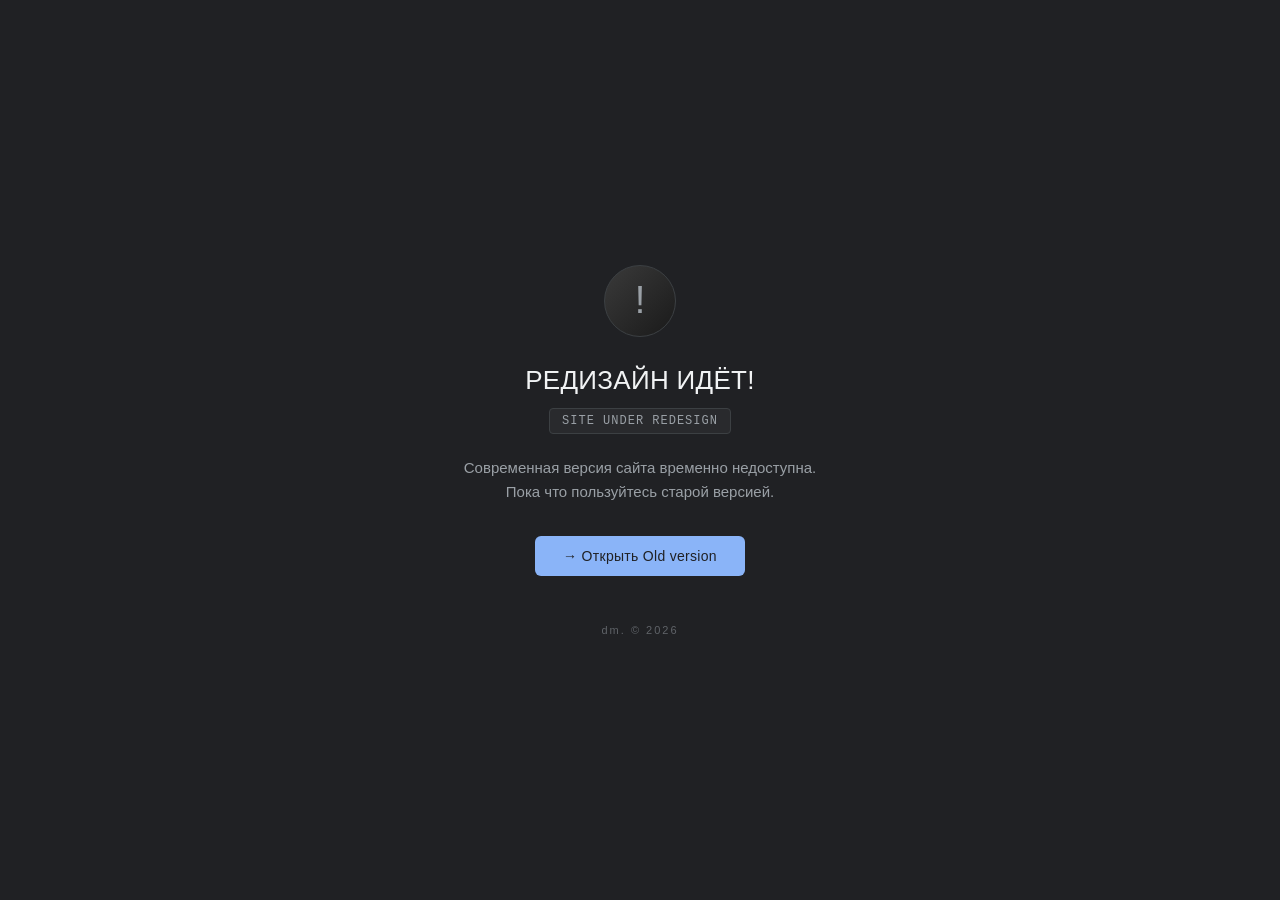
<file: index.html>
<!DOCTYPE html>
<html lang="ru">
<head>
<meta charset="UTF-8">
<meta name="viewport" content="width=device-width, initial-scale=1.0">
<title>dm. — редизайн</title>
<link rel="icon" type="image/svg+xml" href="data:image/svg+xml,%3Csvg xmlns='http://www.w3.org/2000/svg' viewBox='0 0 64 64'%3E%3Crect width='64' height='64' fill='%23000'/%3E%3Ctext x='32' y='44' font-family='Georgia,serif' font-size='30' font-weight='bold' fill='%23d946ef' text-anchor='middle'%3Edm.%3C/text%3E%3C/svg%3E">
<style>
  * { margin: 0; padding: 0; box-sizing: border-box; }

  html, body {
    height: 100%;
  }

  body {
    font-family: "Segoe UI", Tahoma, Arial, sans-serif;
    background: #202124;
    color: #e8eaed;
    display: flex;
    align-items: center;
    justify-content: center;
    padding: 24px;
    -webkit-font-smoothing: antialiased;
  }

  .wrap {
    max-width: 560px;
    width: 100%;
    text-align: center;
  }

  /* Иконка */
  .icon {
    width: 72px;
    height: 72px;
    margin: 0 auto 28px;
    border-radius: 50%;
    background: linear-gradient(135deg, #3a3a3a, #1a1a1a);
    border: 1px solid #3c4043;
    display: flex;
    align-items: center;
    justify-content: center;
    font-size: 38px;
    color: #9aa0a6;
    font-weight: 300;
    animation: pulse 2s ease-in-out infinite;
  }

  @keyframes pulse {
    0%, 100% { opacity: 1; }
    50%      { opacity: .5; }
  }

  /* Заголовок */
  h1 {
    font-size: 26px;
    font-weight: 400;
    color: #f1f3f4;
    letter-spacing: 0.3px;
    margin-bottom: 12px;
  }

  /* Код ошибки */
  .code {
    display: inline-block;
    font-family: "Consolas", "Courier New", monospace;
    font-size: 12px;
    color: #9aa0a6;
    padding: 5px 12px;
    background: #292a2d;
    border: 1px solid #3c4043;
    border-radius: 4px;
    margin-bottom: 22px;
    letter-spacing: 1px;
  }

  /* Подпись */
  .sub {
    font-size: 15px;
    line-height: 1.6;
    color: #9aa0a6;
    margin-bottom: 32px;
  }

  /* Кнопка */
  .btn {
    display: inline-block;
    padding: 12px 28px;
    font-size: 14px;
    font-weight: 500;
    text-decoration: none;
    border-radius: 6px;
    background: #8ab4f8;
    color: #202124;
    letter-spacing: 0.3px;
    transition: background .2s, transform .2s;
  }

  .btn:hover {
    background: #aecbfa;
    transform: translateY(-1px);
  }

  /* Нижняя подпись */
  .footer {
    margin-top: 48px;
    font-size: 11px;
    color: #5f6368;
    letter-spacing: 2px;
  }

  @media (max-width: 480px) {
    h1 { font-size: 20px; }
    .sub { font-size: 14px; }
    .icon { width: 60px; height: 60px; font-size: 30px; }
    .btn { padding: 10px 22px; font-size: 13px; }
  }
</style>
</head>
<body>

<div class="wrap">

  <div class="icon">!</div>

  <h1>РЕДИЗАЙН ИДЁТ!</h1>
  <div class="code">SITE UNDER REDESIGN</div>

  <div class="sub">
    Современная версия сайта временно недоступна.<br>
    Пока что пользуйтесь старой версией.
  </div>

  <a class="btn" href="https://damersimba318-sketch.github.io/dm.old/#home">
    → Открыть Old version
  </a>

  <div class="footer">dm. © 2026</div>

</div>

</body>
</html>
</file>
